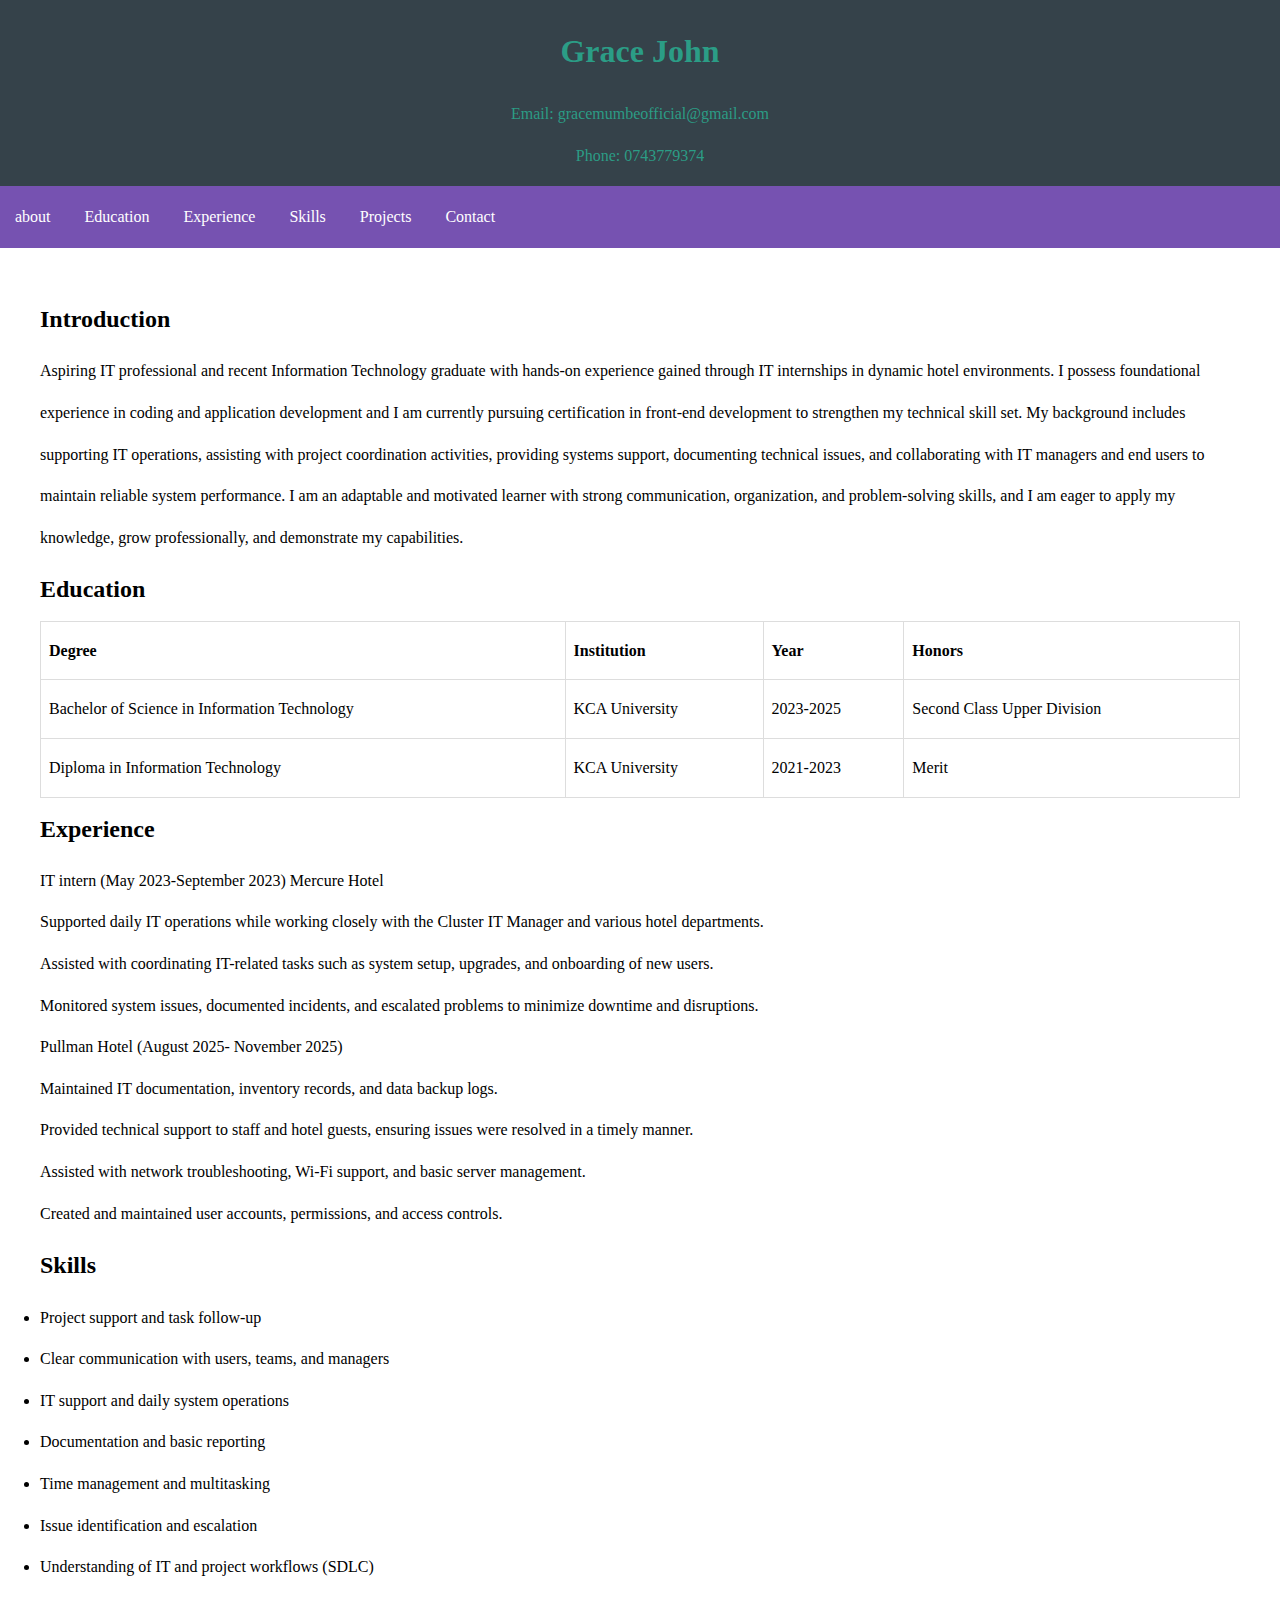
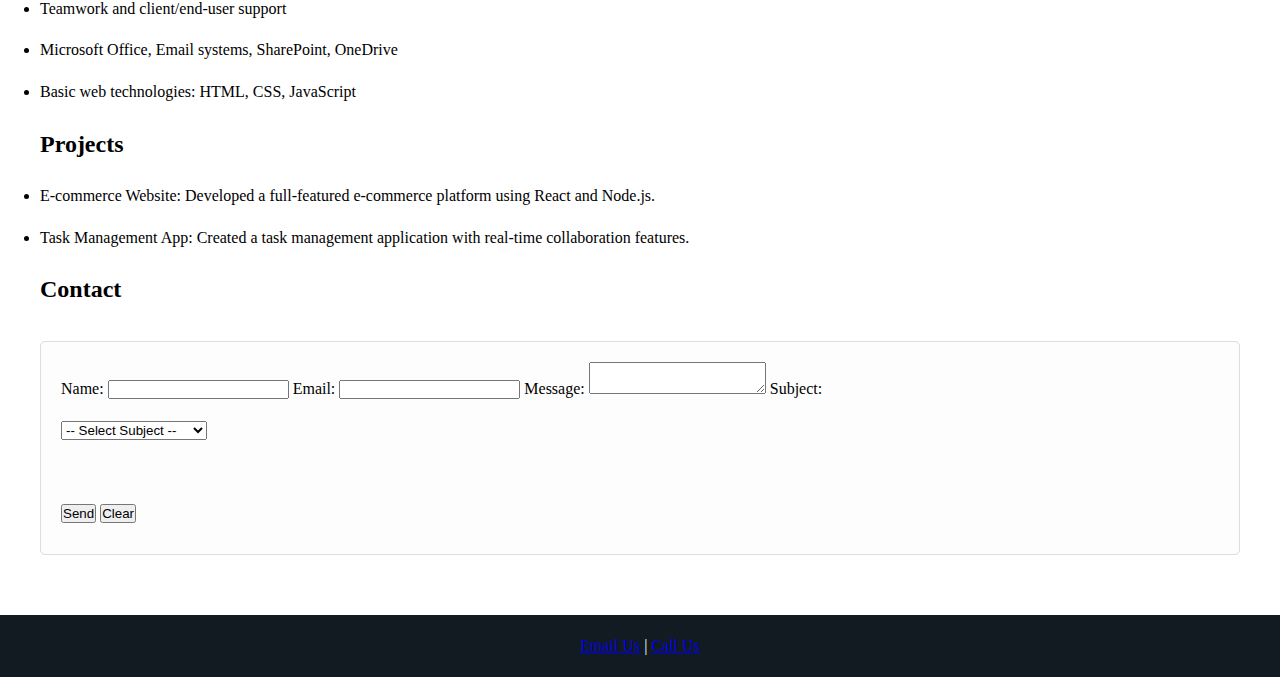
<file: Resume/index.html>
<!DOCTYPE html>
<html lang="en">
<head>
    <meta charset="UTF-8">
    <meta name="viewport" content="width=device-width, initial-scale=1.0">
    <link rel="icon" type="image/x-icon" href="favicon.icon">
    <link rel="stylesheet" href="style2.css">
    <title>Curriculum Vitae</title>
</head>
<body>
    <header>
        <h1>Grace John</h1>
        <contact>
            <p>Email: gracemumbeofficial@gmail.com</p>
            <p>Phone: 0743779374</p>
        </contact>
    </header>
    <nav>
        <ul>
            <li><a href="#Introduction.html">about</a></li>
            <li><a href="#Education.html">Education</a></li>
            <li><a href="#Experience.html">Experience</a></li>
            <li><a href="#Skills.html">Skills</a></li>
            <li><a href="#Projects.html">Projects</a></li>
            <li><a href="#Contact.html">Contact</a></li>
            
        </ul>
    </nav>
    <main>
        <section id="about.html">
            <h2>Introduction</h2>
            <p>Aspiring IT professional and recent Information Technology graduate with hands-on experience gained through IT internships in dynamic hotel environments.
                 I possess foundational experience in coding and application development and I am currently pursuing certification in front-end development to strengthen my technical skill set. 
                 My background includes supporting IT operations, assisting with project coordination activities, providing systems support, documenting technical issues, and collaborating with IT managers and end users to maintain reliable system performance. 
                 I am an adaptable and motivated learner with strong communication, organization, and problem-solving skills, and I am eager to apply my knowledge, grow professionally, and demonstrate my capabilities.
                </p>
        </section>

        <section id="Education.html">
            <h2>Education</h2>
            <table>
                <thead>
                    <tr>
                        <th>Degree</th>
                        <th>Institution</th>
                        <th>Year</th>
                        <th>Honors</th>
                    </tr>
                </thead>
                <tbody>
                    <tr>
                        <td>Bachelor of Science in Information Technology</td>
                        <td>KCA University</td>
                        <td>2023-2025</td>
                        <td>Second Class Upper Division</td>
                    </tr>
                    <tr>
                        <td>Diploma in Information Technology</td>
                        <td>KCA University</td>
                        <td>2021-2023</td>
                        <td>Merit</td>
                    </tr>
                </tbody>
            </table>
        </section>

        <section id="Experience.html">
            <h2>Experience</h2>
            
                <dl>
                    <dt>IT intern (May 2023-September 2023) Mercure Hotel</dt>
                  <dl>
                    <dd>Supported daily IT operations while working closely with the Cluster IT Manager and various hotel departments.</dd>
                    <dd>Assisted with coordinating IT-related tasks such as system setup, upgrades, and onboarding of new users.</dd>
                    <dd>Monitored system issues, documented incidents, and escalated problems to minimize downtime and disruptions.</dd>
                  
                  </dl>
   	

                    <dt>Pullman Hotel (August 2025- November 2025)</dt>
                    <dl>
                    <dd>Maintained IT documentation, inventory records, and data backup logs.</dd>
                    <dd>Provided technical support to staff and hotel guests, ensuring issues were resolved in a timely manner.</dd>
                    <dd>Assisted with network troubleshooting, Wi-Fi support, and basic server management.</dd>
                    <dd>Created and maintained user accounts, permissions, and access controls.</dd>
                    </dl>
                     
                </dl>
        </section>

        <section id="Skills.html">
            <h2>Skills</h2>
            <ul>
                <li>Project support and task follow-up</li>
                <li>Clear communication with users, teams, and managers</li>
                <li>IT support and daily system operations</li>
                <li>Documentation and basic reporting</li>
                <li>Time management and multitasking</li>
                <li>Issue identification and escalation</li>
                <li>Understanding of IT and project workflows (SDLC)</li>
                <li>Teamwork and client/end-user support</li>
                <li>Microsoft Office, Email systems, SharePoint, OneDrive</li>
                <li>Basic web technologies: HTML, CSS, JavaScript</li>
            </ul>
        </section>

        <section id="Projects.html">
            <h2>Projects</h2>
            <ul>
                <li>E-commerce Website: Developed a full-featured e-commerce platform using React and Node.js.</li>
                <li>Task Management App: Created a task management application with real-time collaboration features.</li>
            </ul>
        </section>

        <section id="Contact.html">
            <h2>Contact</h2>
            <form>
                <label for="name">Name:</label>
                <input type="text" id="name" name="name" required>

                <label for="email">Email:</label>
                <input type="email" id="email" name="email" required>

                <label for="message">Message:</label>
                <textarea id="message" name="message" required></textarea>

                <label for="subject">Subject:</label><br>
                <select id="subject" name="subject" required>

            <option value="">-- Select Subject --</option>
            <option value="job-inquiry">Job Inquiry</option>
            <option value="project-collaboration">Project Collaboration</option>
            <option value="general-question">General Question</option>

        </select>
        <br><br>
        

                <button type="submit">Send</button>
                <button type="reset">Clear</button>
            </form>
    </main>
    <footer>
        <p>
            <a href="mailto:info@example.com">Email Us</a> |
            <a href="tel:+1234567890">Call Us</a>
        </p>
    </footer>
</body>
</html>
</file>
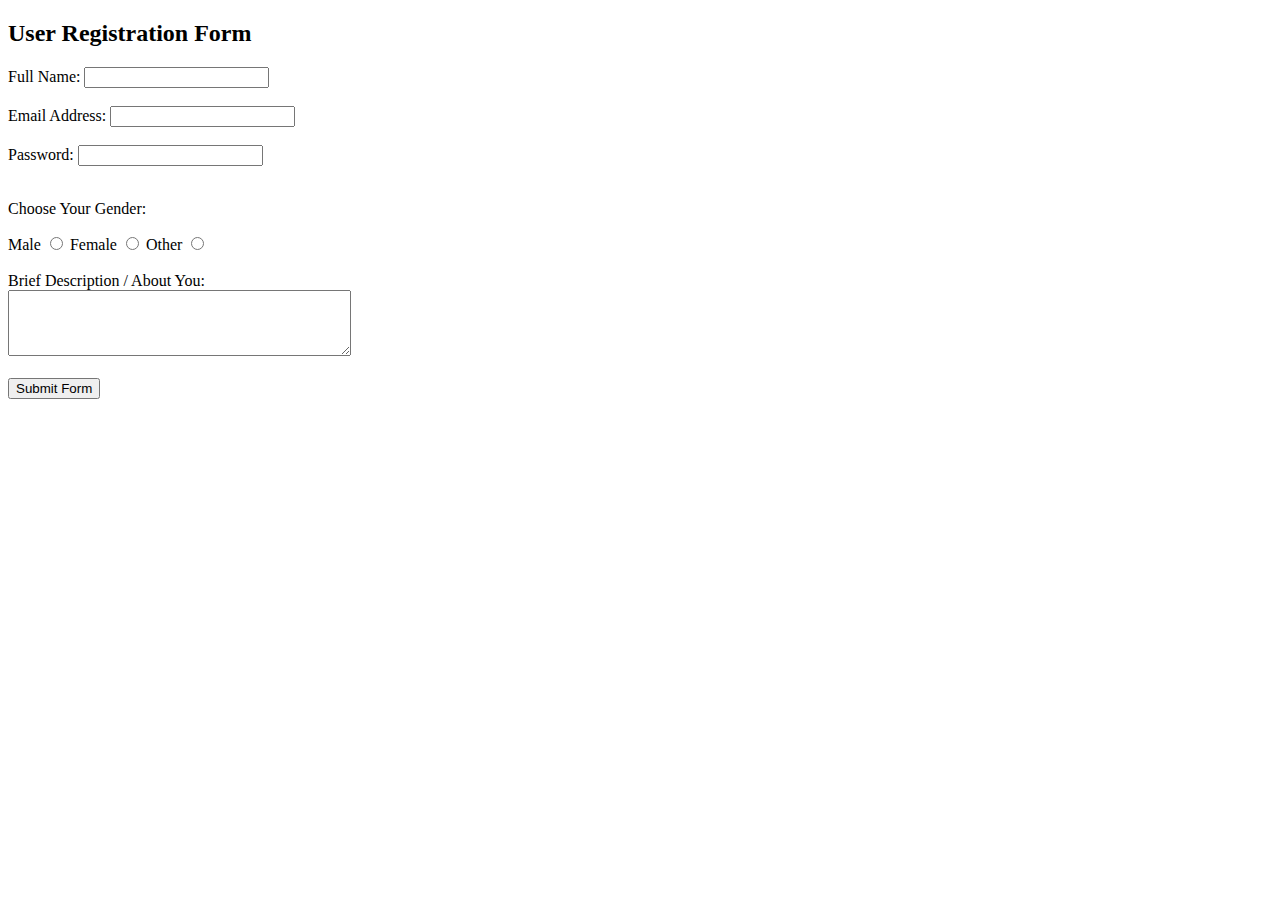
<file: form.html>
<!DOCTYPE html>
<html lang="en">
<head>
    <meta charset="UTF-8">
    <meta name="viewport" content="width=device-width, initial-scale=1.0">
    <title>POST Form Example</title>
</head>

<body>

    <h2>User Registration Form</h2>

    <form action="#" method="POST">

        <!-- Text Input -->
        <label for="fullname">Full Name:</label>
        <input type="text" id="fullname" name="fullname" required>
        <br><br>

        <!-- Email Input -->
        <label for="email">Email Address:</label>
        <input type="email" id="email" name="email" required>
        <br><br>

        <!-- Password Input -->
        <label for="password">Password:</label>
        <input type="password" id="password" name="password" required>
        <br><br>

        <!-- Radio Button Group -->
        <p>Choose Your Gender:</p>

        <label for="gender-male">Male</label>
        <input type="radio" id="gender-male" name="gender" value="male">

        <label for="gender-female">Female</label>
        <input type="radio" id="gender-female" name="gender" value="female">

        <label for="gender-other">Other</label>
        <input type="radio" id="gender-other" name="gender" value="other">
        <br><br>

        <!-- Textarea -->
        <label for="about">Brief Description / About You:</label><br>
        <textarea id="about" name="about" rows="4" cols="40"></textarea>
        <br><br>

        <!-- Submit Button -->
        <button type="submit">Submit Form</button>

    </form>

</body>
</html>
</file>
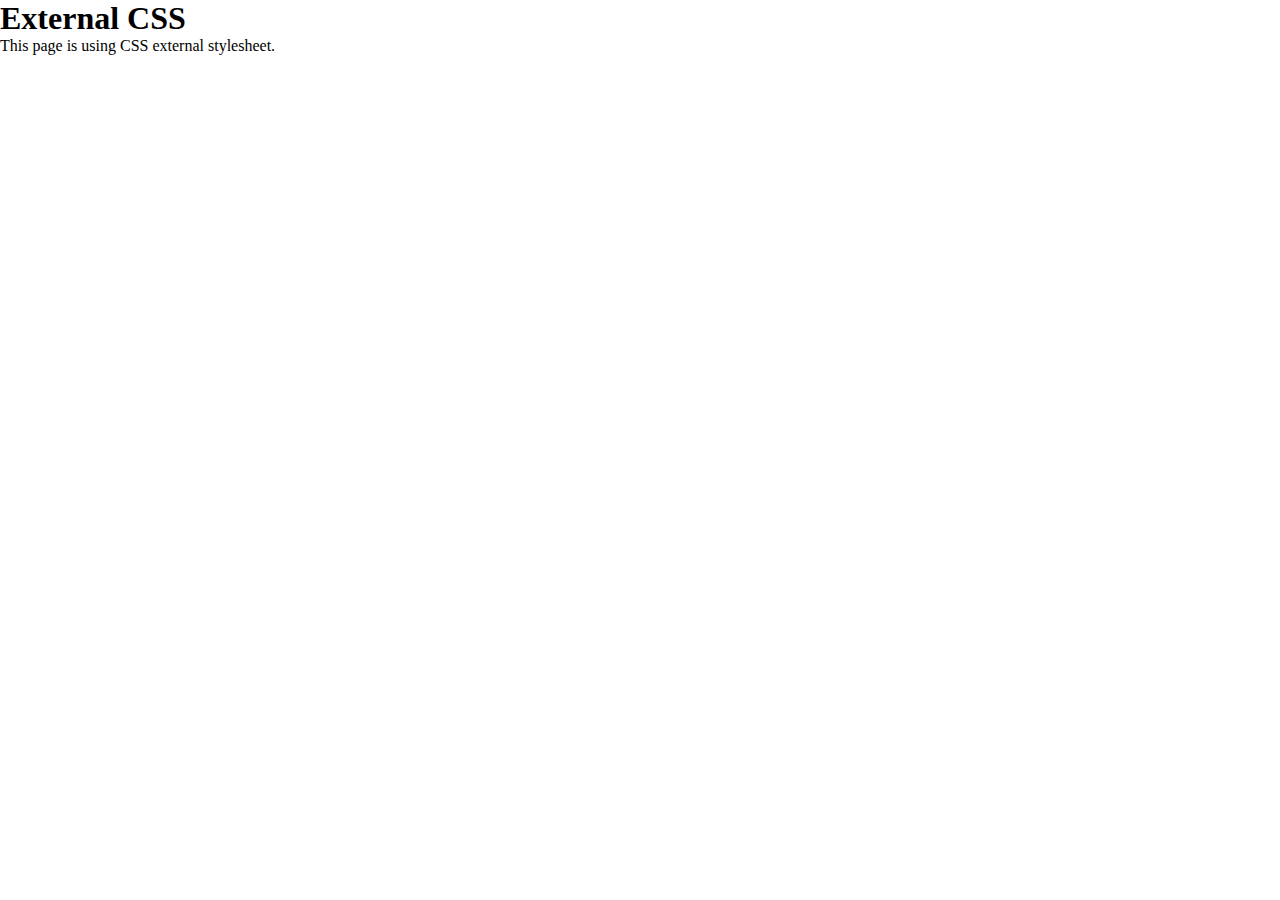
<file: index2.html>
<!DOCTYPE html>
<html lang="en">
<head>
    <meta charset="UTF-8">
    <meta name="viewport" content="width=device-width, initial-scale=1.0">
    <title>External CSS Example</title>

    <!-- Link to external stylesheet -->
    <link rel="stylesheet" href="style.css">
</head>

<body>

    <h1> External CSS</h1>
    <p>This page is using CSS external stylesheet.</p>

</body>
</html>
</file>
<file: Resume/style2.css>
* {
    box-sizing: border-box;
    margin: 0;
    padding: 0;
}

body {
    font-family: 'Times New Roman', Times, serif;
    line-height: 2.6;
    background-color: #f4f4f4;
}

header {
    background: #35424a;
    color: #25d4ab9f;
    padding: 10px 0;
    text-align: center;
}

nav {
    background: #582ba1ce;
    color: #ffffff44;
    padding: 10px 0;
}

nav ul {
    list-style: none;
}

nav ul li {
    display: inline;
    margin: 0 15px;
}

table {
    width: 100%;
    border-collapse: collapse;
}

table th, table td {
    border: 1px solid #dddddd;
    padding: 8px;
    text-align: left;
}

nav ul li a {
    color: #ffffff;
    text-decoration: none;
}

form {
    margin: 20px 0;
    padding: 20px;
    border: 1px solid #dddddd;
    border-radius: 5px;
    background: #f9f9f969;
}
main {
    padding: 40px;
    background: #ffffff;
}

footer {
    text-align: center;
    padding: 10px 0;
    background: #121b21;
    color: #ffffff;
}
</file>
<file: style.css>
* {
    margin: 0;
    padding: 0;
    box-sizing: border-box;
}
</file>
